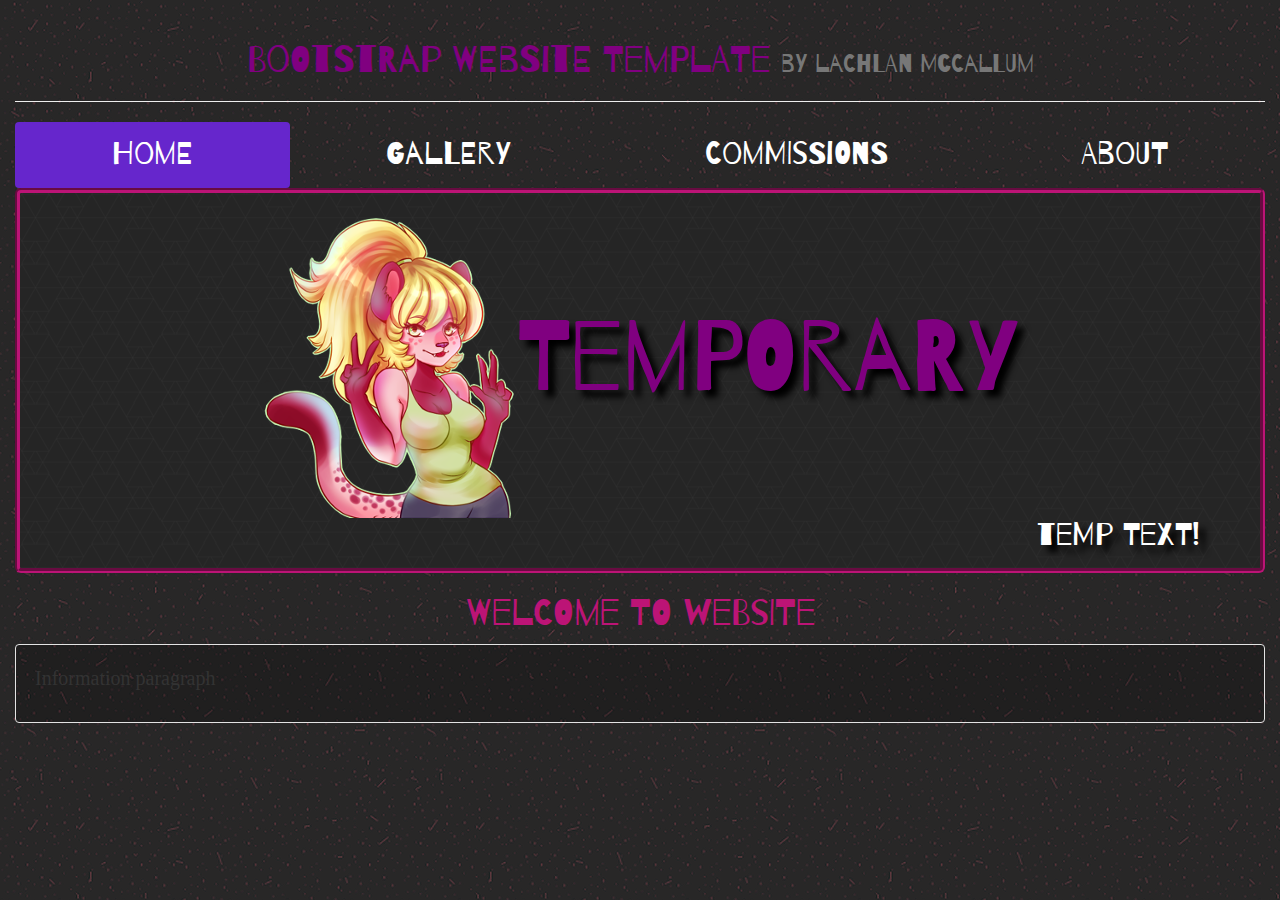
<file: index.html>
<!DOCTYPE html>

<html>


	<head>

		<meta charset="utf-8">
		<meta name = "viewport" content="width=device-width, initial-scale=1.0">
		<meta name = "author" content = "Lachlan McCallum">

		<title></title>
			<link rel="stylesheet" href="css/bootstrap.min.css">
			<link href='https://fonts.googleapis.com/css?family=Barrio' rel='stylesheet'>
			<link rel="stylesheet" href="css/style.css">


	</head>
<body>





<div class="container-fluid">

	<div class="page-header">
  		<h1> Bootstrap Website Template <small> by Lachlan McCallum</small></h1>
	</div>


		<ul class="nav nav-pills nav-justified"> 
	
		  <li role="presentation" class="active"><a href="index.html">Home</a></li>
		  <li role="presentation"><a href="gallery.html">Gallery</a></li>
		  <li role="presentation"><a href="commissions.html">Commissions</a></li>
		  <li role="presentation"><a href="about.html">About</a></li>

	
		  
		</ul>




	<div class="jumbotron">
		<h1><img src="img/mascot.png">Temporary <p>temp text!</p> </h1>
	</div>

	

		<h2>Welcome to website</h2>
		
		<div class="well">
			<p>Information paragraph</p>
		</div>

	</div>




</div>
</body>
</html>
</file>
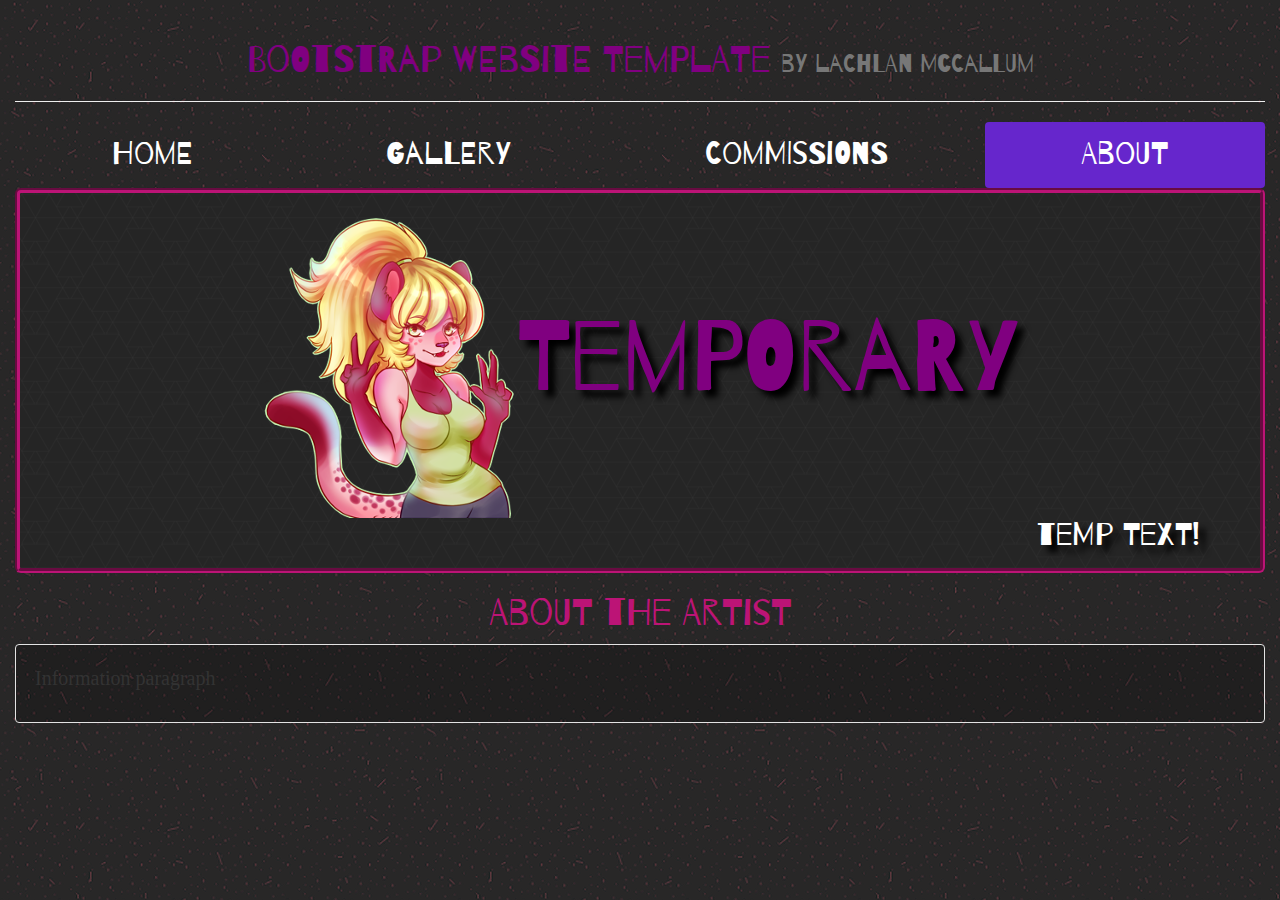
<file: about.html>
<!DOCTYPE html>

<html>


	<head>

		<meta charset="utf-8">
		<meta name = "viewport" content="width=device-width, initial-scale=1.0">
		<meta name = "author" content = "Lachlan McCallum">

		<title></title>
			<link rel="stylesheet" href="css/bootstrap.min.css">
			<link href='https://fonts.googleapis.com/css?family=Barrio' rel='stylesheet'>
			<link rel="stylesheet" href="css/style.css">


	</head>
<body>



<div class="container-fluid">

	<div class="page-header">
  		<h1> Bootstrap Website Template <small> by Lachlan McCallum</small></h1>
	</div>

		<ul class="nav nav-pills nav-justified"> 
		  <li role="presentation"><a href="index.html">Home</a></li>
		  <li role="presentation"><a href="gallery.html">Gallery</a></li>
		  <li role="presentation"><a href="commissions.html">Commissions</a></li>
		  <li role="presentation" class="active"><a href="about.html">About</a></li>

		  
		</ul>




	<div class="jumbotron">
		<h1><img src="img/mascot.png">Temporary <p>temp text!</p> </h1>
	</div>

	<div>

		<h2>About the Artist</h2>
		<div class="well">
			<p>Information paragraph</p>
		</div>


	</div>



</div>
</body>
</html>
</file>
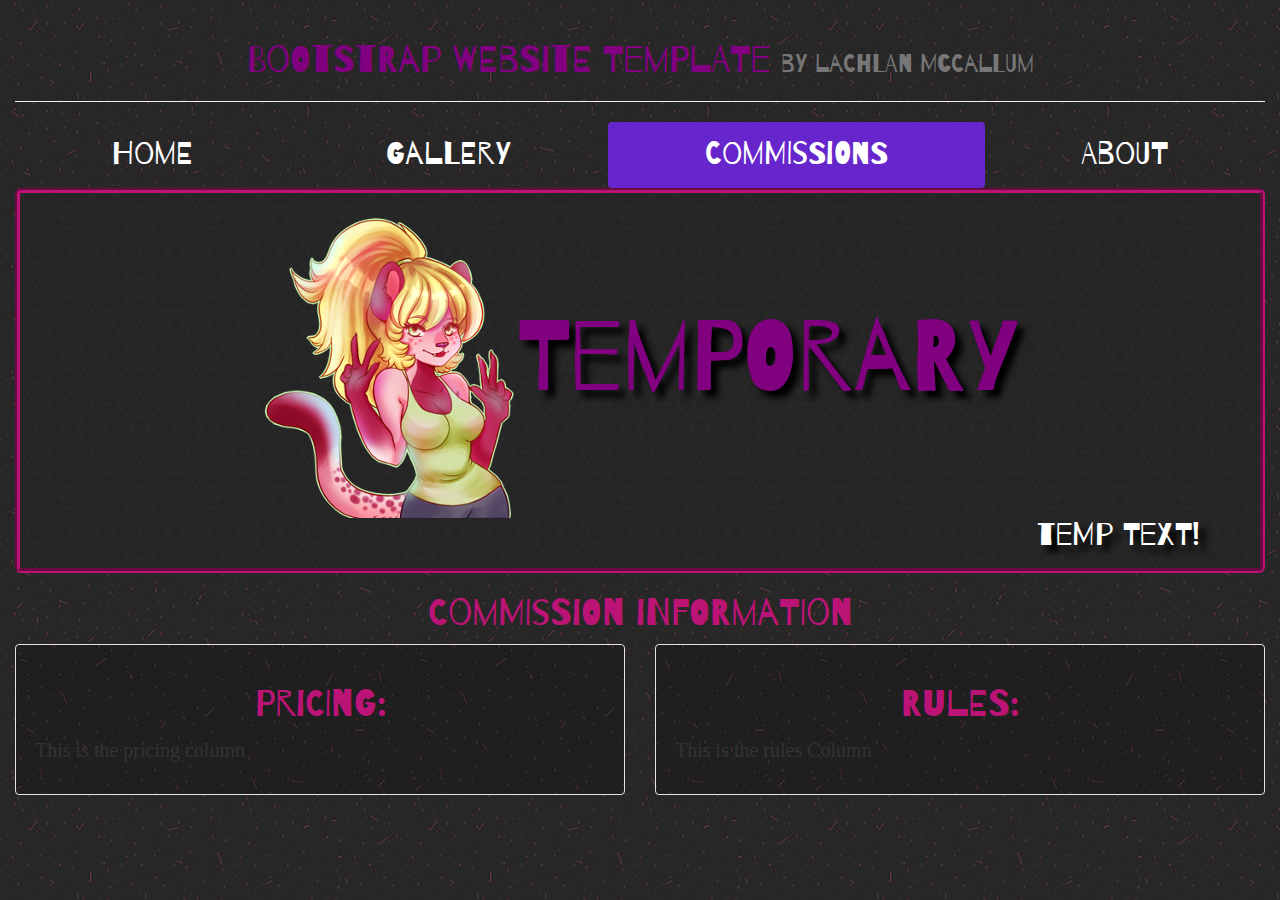
<file: commissions.html>
<!DOCTYPE html>

<html>


	<head>

		<meta charset="utf-8">
		<meta name = "viewport" content="width=device-width, initial-scale=1.0">
		<meta name = "author" content = "Lachlan McCallum">

		<title></title>
			<link rel="stylesheet" href="css/bootstrap.min.css">
			<link href='https://fonts.googleapis.com/css?family=Barrio' rel='stylesheet'>
			<link rel="stylesheet" href="css/style.css">


	</head>
<body>



<div class="container-fluid">

	<div class="page-header">
  		<h1> Bootstrap Website Template <small> by Lachlan McCallum</small></h1>
	</div>

		<ul class="nav nav-pills nav-justified"> 
		  <li role="presentation"><a href="index.html">Home</a></li>
		  <li role="presentation"><a href="gallery.html">Gallery</a></li>
		  <li role="presentation" class="active"><a href="commissions.html">Commissions</a></li>
		  <li role="presentation"><a href="about.html">About</a></li>

		  
		</ul>




	<div class="jumbotron">
		<h1><img src="img/mascot.png">Temporary <p>temp text!</p> </h1>
	</div>

	<div>

		<h2>Commission Information</h2>
		

<div class = "row">

<div class = "col-lg-6 col-sm-6">
<div class = "well">
<h2>Pricing:</h2>
<p>This is the pricing column</p></div>



</div>
<div class = "col-lg-6 col-sm-6">
<div class = "well">
<h2>Rules:</h2>
<p>This is the rules Column</p></div>
	

</div>

</div>


	</div>



</div>
</body>
</html>
</file>
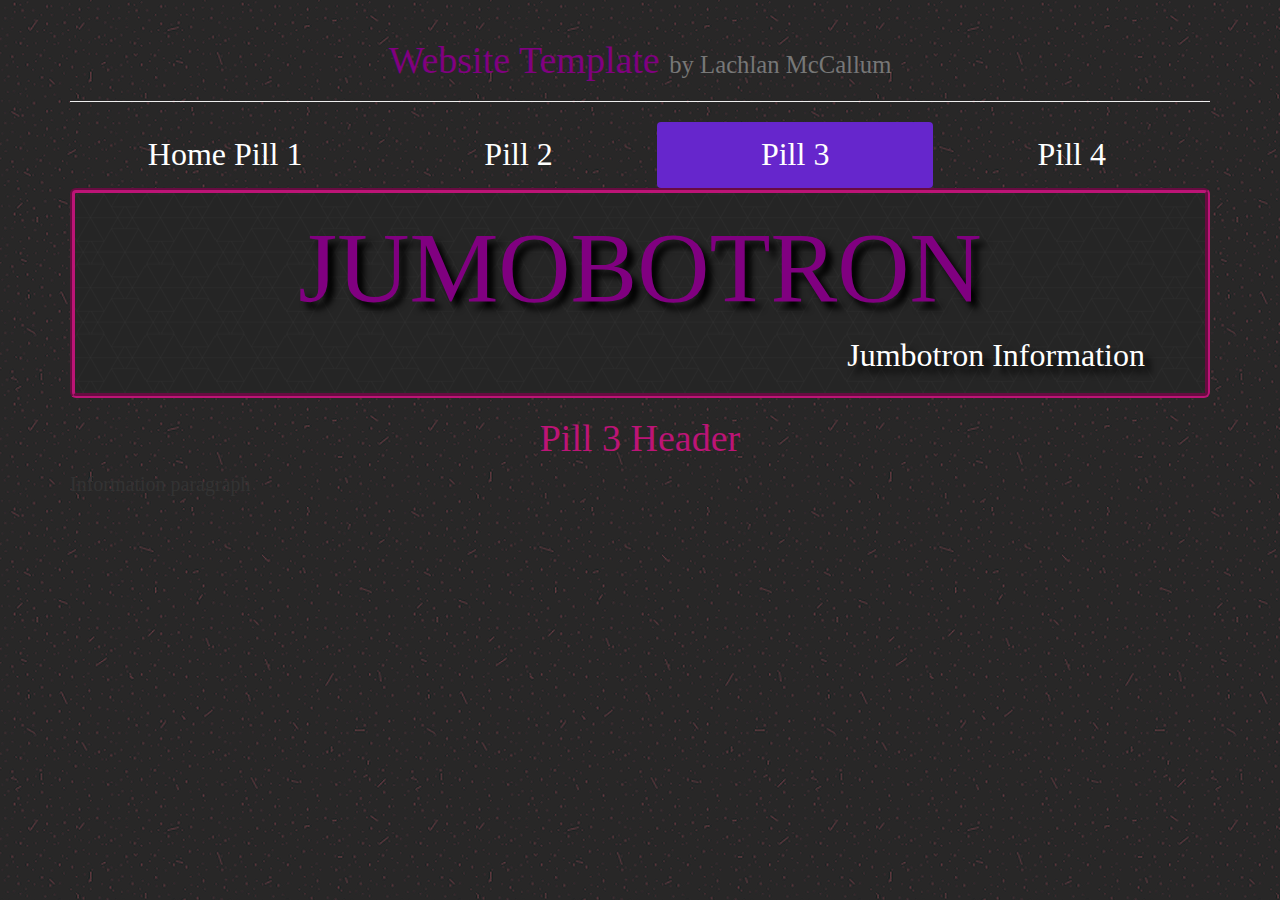
<file: pill3.html>
<!DOCTYPE html>

<html>


	<head>

		<meta charset="utf-8">
		<meta name = "viewport" content="width=device-width, initial-scale=1.0">
		<meta name = "author" content = "Lachlan McCallum">

		<title></title>
			<link rel="stylesheet" href="css/bootstrap.min.css">
			<link rel="stylesheet" href="css/style.css">


	</head>
<body>



<div class="container">

	<div class="page-header">
  		<h1> Website Template <small> by Lachlan McCallum</small></h1>
	</div>

		<ul class="nav nav-pills nav-justified"> 
		  <li role="presentation"><a href="index.html">Home Pill 1</a></li>
		  <li role="presentation"><a href="pill2.html">Pill 2</a></li>
		  <li role="presentation" class="active"><a href="pill3.html">Pill 3</a></li>
		  <li role="presentation"><a href="pill4.html">Pill 4</a></li>

		  
		</ul>




	<div class="jumbotron">
		<h1>JUMOBOTRON</h1>
		<p>Jumbotron Information</p>
	</div>

	<div>

		<h2>Pill 3 Header</h2>
		<p>Information paragraph</p>

	</div>



</div>
</body>
</html>
</file>
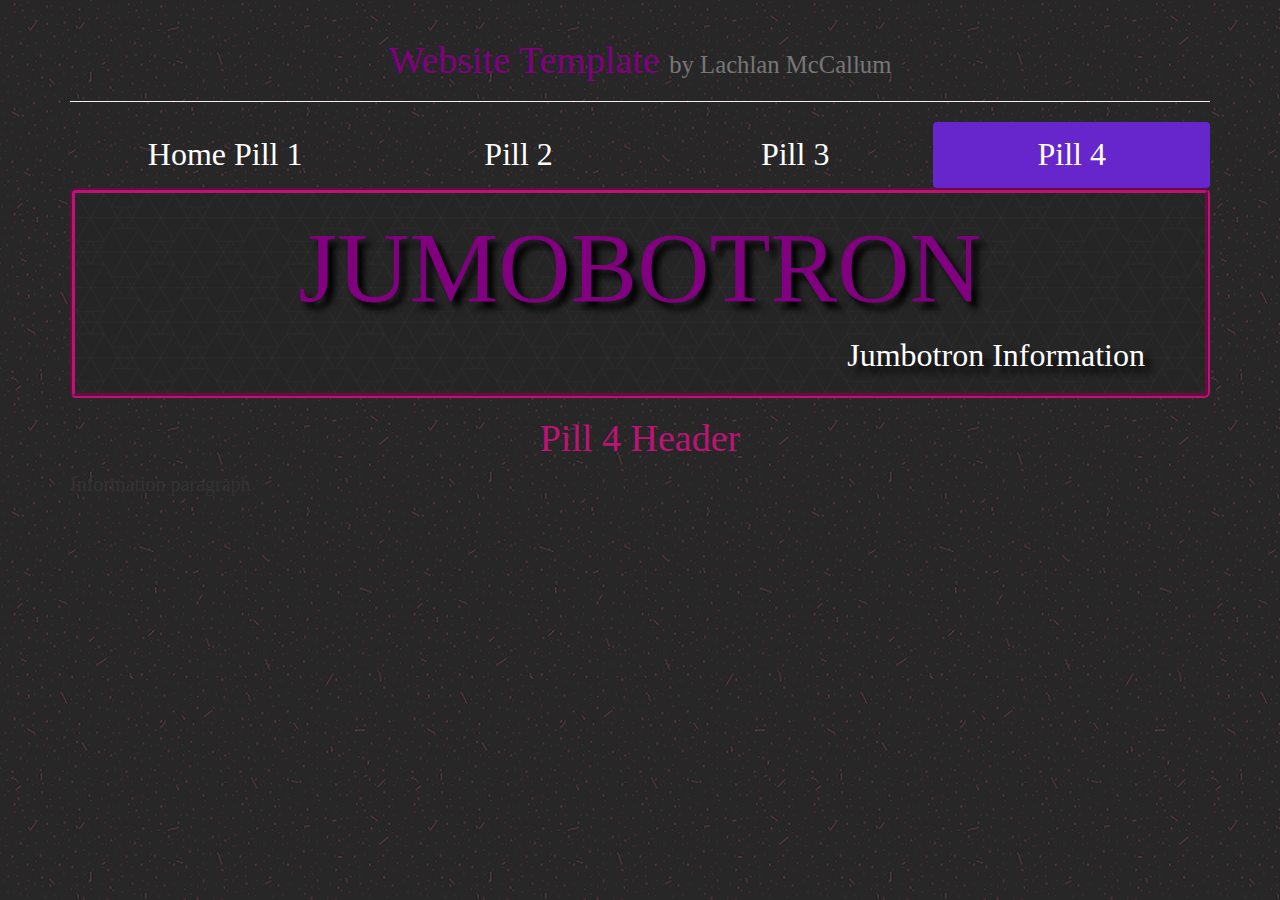
<file: pill4.html>
<!DOCTYPE html>

<html>


	<head>

		<meta charset="utf-8">
		<meta name = "viewport" content="width=device-width, initial-scale=1.0">
		<meta name = "author" content = "Lachlan McCallum">

		<title></title>
			<link rel="stylesheet" href="css/bootstrap.min.css">
			<link rel="stylesheet" href="css/style.css">


	</head>
<body>



<div class="container">

	<div class="page-header">
  		<h1> Website Template <small> by Lachlan McCallum</small></h1>
	</div>

		<ul class="nav nav-pills nav-justified"> 
		  <li role="presentation"><a href="index.html">Home Pill 1</a></li>
		  <li role="presentation"><a href="pill2.html">Pill 2</a></li>
		  <li role="presentation"><a href="pill3.html">Pill 3</a></li>
		  <li role="presentation" class="active"><a href="pill4.html">Pill 4</a></li>

		  
		</ul>




	<div class="jumbotron">
		<h1>JUMOBOTRON</h1>
		<p>Jumbotron Information</p>
	</div>

	<div>

		<h2>Pill 4 Header</h2>
		<p>Information paragraph</p>

	</div>



</div>
</body>
</html>
</file>
<file: css/style.css>
body {
    background-color: lightblue;
     background-image: url(../img/pinkdust.png);
}

h1 {
    color: purple;
    text-align: center;
     font-family: 'Barrio';font-size: 38px;
}


h2 {

    color:#bc1476;
    text-align: center;
    font-family: 'Barrio';font-size: 38px;

}

p {
    font-family: verdana;
    font-size: 20px;
}

.well{
background-color: rgba(0, 0, 0, 0.2);
}





.nav-pills>li.active>a, .nav-pills>li.active>a:hover, .nav-pills>li.active>a:focus{
    background-color:#6626cc;
    color:white;
    font-family: 'Barrio';font-size: 32px;
}
a{ font-family: 'Barrio';font-size: 32px;}
a{color:white;}












.jumbotron {
    margin-bottom: 0px;
    color: white;
    text-shadow: black 0.3em 0.3em 0.3em;
    font-family: 'Barrio';
    background-image: url(../img/dark_geometric.png);
    background-image: url(../img/dark_geometric.png);
    padding-top: 0px;
    padding-bottom:0px; 
   border: 5px;
    border-color: #bc1476;
    border-style: groove;



}
.jumbotron h1{
        color: purple;
}
.jumbotron p{
        text-align: right;
        color: white;
        font-family: 'Barrio';
}

.jumbotron {


}

@media all and (max-width: 1920px) { 
    .jumbotron {
        font-size: 22px;
    }
    .jumbotron h1{
        font-size: 100px;
    }
    .jumbotron p{
        font-size: 32px;
    }
}
@media all and (max-width: 992px) { /* screen size until 500px */
    .jumbotron {
      
        font-size: 16px;
    }
    .jumbotron h1{
        font-size: 58px;
    }
    .jumbotron p{
       font-size: 24px;
    }
}
@media all and (max-width: 768px) { /* screen size until 500px */
    .jumbotron {
        font-size: 12px;
    }
    .jumbotron h1{
        font-size: 32px;
    }
    .jumbotron p{
        font-size: 18px;
    }
}
</file>
